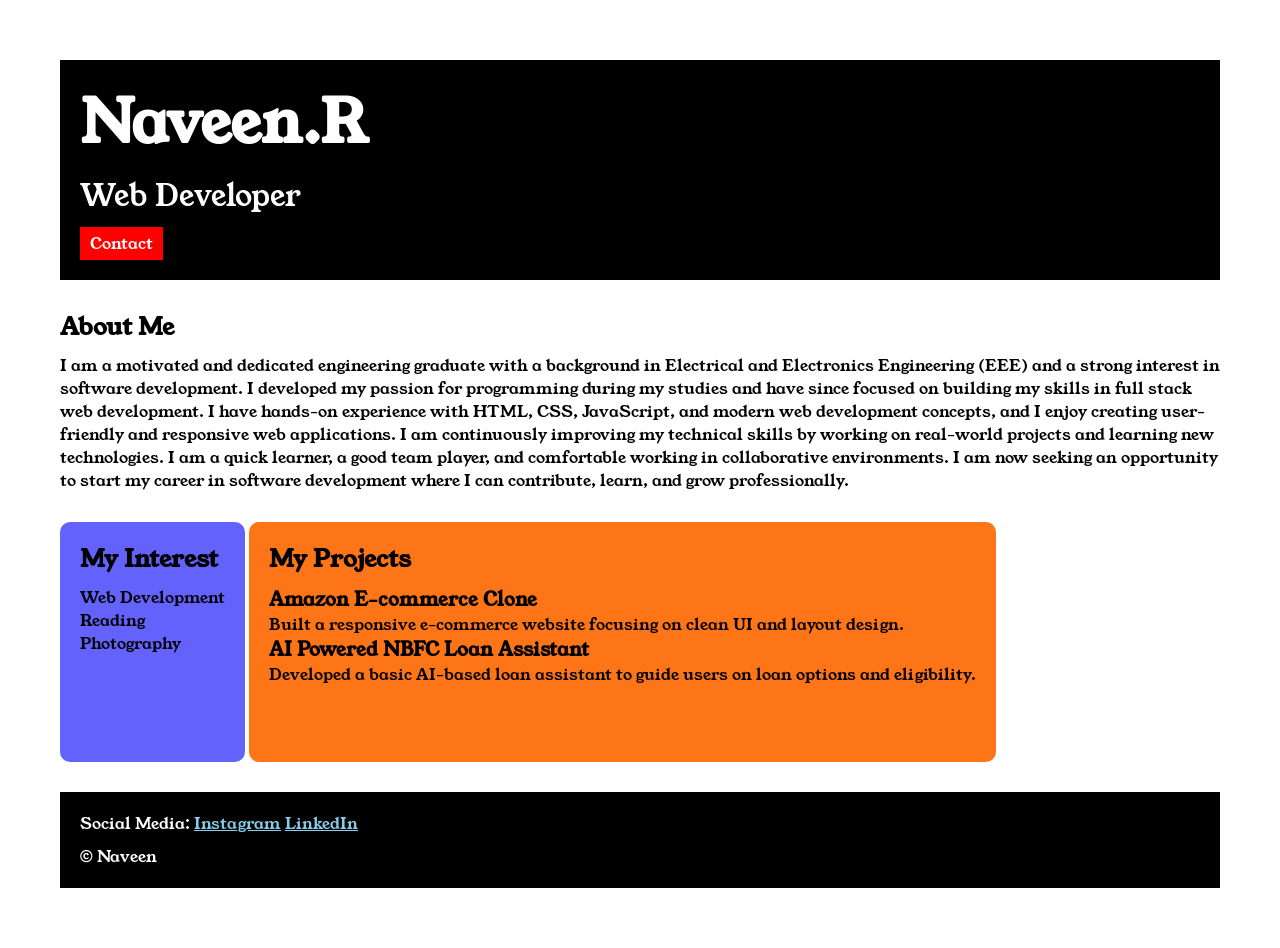
<file: index.html>
<!DOCTYPE html>
<html>
<head>
    <title>My Portfolio</title>
    <link rel="stylesheet" href="style.css">

    <link rel="preconnect" href="https://fonts.googleapis.com">
    <link rel="preconnect" href="https://fonts.gstatic.com" crossorigin>
    <link href="https://fonts.googleapis.com/css2?family=Young+Serif&display=swap" rel="stylesheet">
</head>

<body>

<div class="container">

    <div class="section-one">
        <h1 class="section-one__name">Naveen.R</h1>
        <p class="section-one__role">Web Developer</p>
        <a class="section-one__contact" href="contact.html">Contact</a>
    </div>
     <div class="section-two">

    <h2 class="section-two__title">About Me</h2>
    <p class="section-two__desc">
        I am a motivated and dedicated engineering graduate with a background in Electrical and Electronics Engineering (EEE) and a strong interest in software development. I developed my passion for programming during my studies and have since focused on building my skills in full stack web development. I have hands-on experience with HTML, CSS, JavaScript, and modern web development concepts, and I enjoy creating user-friendly and responsive web applications. I am continuously improving my technical skills by working on real-world projects and learning new technologies. I am a quick learner, a good team player, and comfortable working in collaborative environments. I am now seeking an opportunity to start my career in software development where I can contribute, learn, and grow professionally.
    </p>

     </div>
    
<div class="section-three">
<h2 class="section-three__title">My Interest</h2>
    <ul class="section-three__desc">
        <li>Web Development</li>
        <li>Reading</li>
        <li>Photography</li>
    </ul>

</div>
    <div class="section-four">
<h2 class="section-four__title">My Projects</h2>
    <ul class="section-four__desc">
        <li>
            <h3>Amazon E-commerce Clone</h3>
            <p>Built a responsive e-commerce website focusing on clean UI and layout design.</p>
        </li>

        <li>
        
            <h3>AI Powered NBFC Loan Assistant</h3>
<p>
Developed a basic AI-based loan assistant to guide users on loan options and eligibility.
</p>
        </li>
    </ul>
    </div>
    
<div class="section-five">
 <p class="section-five__title">Social Media:
        <a href="https://www.instagram.com" target="_blank">Instagram</a>
        <a href="https://www.linkedin.com/in/naveen-r-a85617278/">LinkedIn</a>
    </p>

    <p class="section-five__desc">&copy; Naveen</p>

</div>
   
</div>

</body>
</html>
</file>
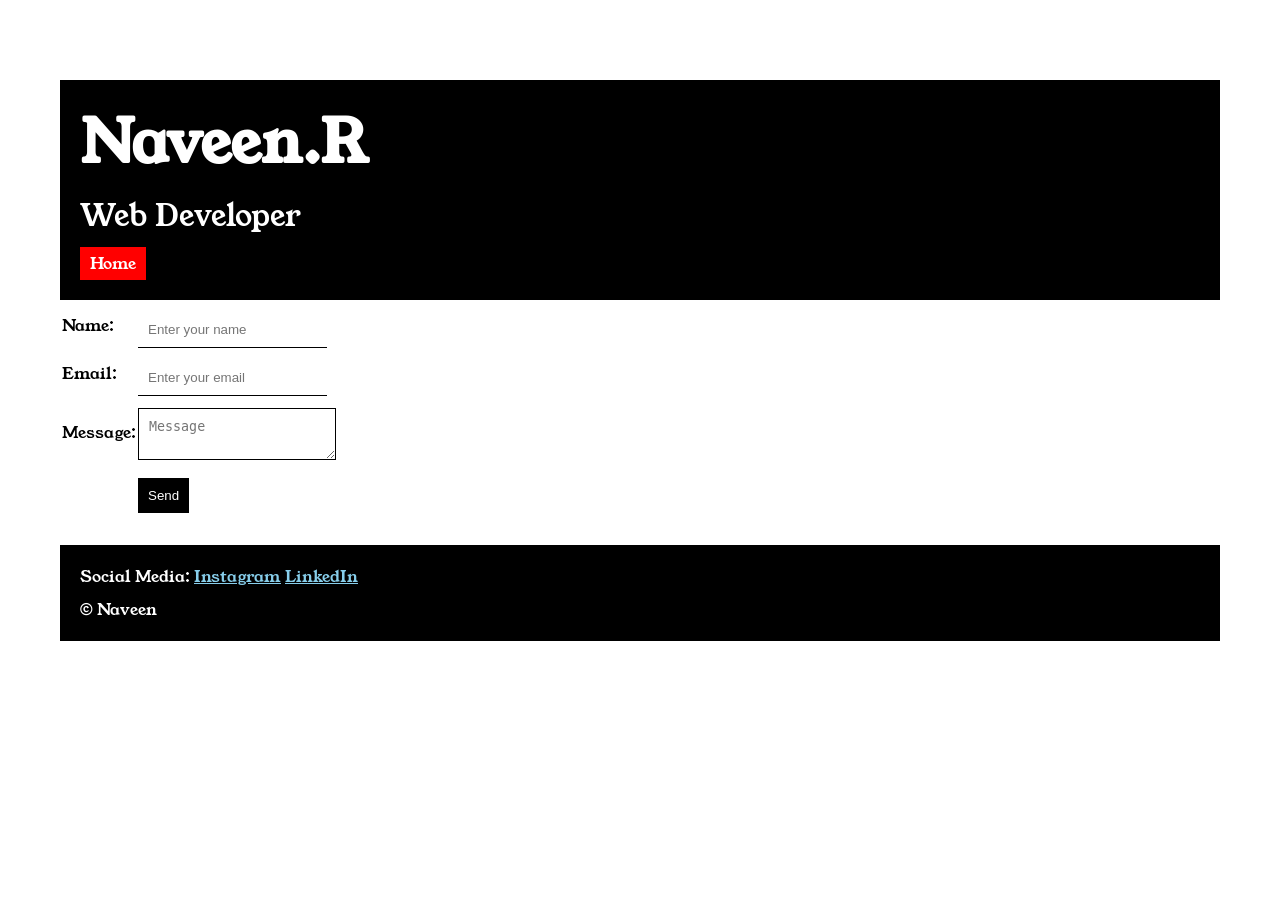
<file: contact.html>
<!DOCTYPE html>
<html lang="en">
<head>
    <meta charset="UTF-8">
    <meta name="viewport" content="width=device-width, initial-scale=1.0">
    <title>Contact</title>

    <link rel="stylesheet" href="style.css">

    <!-- Google Font -->
    <link rel="preconnect" href="https://fonts.googleapis.com">
    <link rel="preconnect" href="https://fonts.gstatic.com" crossorigin>
    <link href="https://fonts.googleapis.com/css2?family=Young+Serif&display=swap" rel="stylesheet">
</head>

<body>

<div class="contact-form">
<div class="container">

    <div class="section-one">
        <h1 class="section-one__name">Naveen.R</h1>
        <p class="section-one__role">Web Developer</p>
        <a class="section-one__contact" href="index.html">Home</a>
    </div>

    <form>
        <table>
            <tr>
                <td>Name:</td>
                <td>
                    <input type="text" placeholder="Enter your name" required class="contact-form__input">
                </td>
            </tr>

            <tr>
                <td>Email:</td>
                <td>
                    <input type="email" placeholder="Enter your email" required class="contact-form__input">
                </td>
            </tr>

            <tr>
                <td>Message:</td>
                <td>
                    <textarea placeholder="Message" class="contact-form__textarea"></textarea>
                </td>
            </tr>

            <tr>
                <td></td>
                <td>
                    <input type="submit" value="Send" class="contact-form__submit">
                </td>
            </tr>
        </table>
    </form>

    <div class="section-five">
        <p class="section-five__title">
            Social Media:
            <a href="https://www.instagram.com" target="_blank">Instagram</a>
              <a href="https://www.linkedin.com/in/naveen-r-a85617278/">LinkedIn</a>
        </p>

        <p class="section-five__desc">&copy; Naveen</p>
    </div>

</div>
</div>

</body>
</html>
</file>
<file: style.css>
*{
    padding:0;
    margin:0;
}

body {
  font-family: "Young Serif", serif;
}

.container{
    padding: 60px;
}

.section-one{
    background-color: black;
    color:white;
    padding:20px;
}

.section-one__contact{
    background-color:red;
    color:white;
    text-decoration: none;
    padding-left:10px;
    padding-right:10px;
    padding-top:5px;
    padding-bottom:5px;
    display:inline-block;
    margin-top:10px;

}
.section-one__name{
    font-size: 60px;
}
.section-one__role{
    font-size: 30px;
    margin-top:10px
}

.section-two,.section-three,.section-four,.section-five{

    margin-top:30px;
}
.section-two__desc,.section-three__desc,.section-four__desc,.section-five__desc{

    margin-top:10px;
}
.section-five{
    background-color:black;
    color:white;
    padding:20px;
}
.section-five__title a {
    color:skyblue;
}

.section-three li,.section-four li {
    list-style:none;
}
.section-three{
    background-color: #6462fd;
    color:black;
    padding:20px;
    display:inline-block;
    height:200px;
    border-radius:  10px;  
    vertical-align: top;
}
.section-four{
    background-color:#fe7517;
    color:black;
    padding:20px;
    display:inline-block;
    height:200px;
    border-radius: 10px;
    vertical-align:top;
    -webkit-border-radius: 10px;
    -moz-border-radius: 10px;
    -ms-border-radius: 10px;
    -o-border-radius: 10px;
}

.contact-form {
    margin-top: 20px;
}

.contact-form__input,
.contact-form__textarea,
.contact-form__submit {
    margin-top: 10px;
}

.contact-form__input {
    padding: 10px;
    border: none;
    border-bottom: 1px solid black;
}

.contact-form__textarea {
    padding: 10px;
    border: 1px solid black;
}

.contact-form__submit {
    padding: 10px;
    background-color: black;
    color: white;
    border: none;
    cursor: pointer;
}

/* Footer */
.section-five {
    background-color: black;
    color: white;
    padding: 20px;
    margin-top: 30px;
}
</file>
